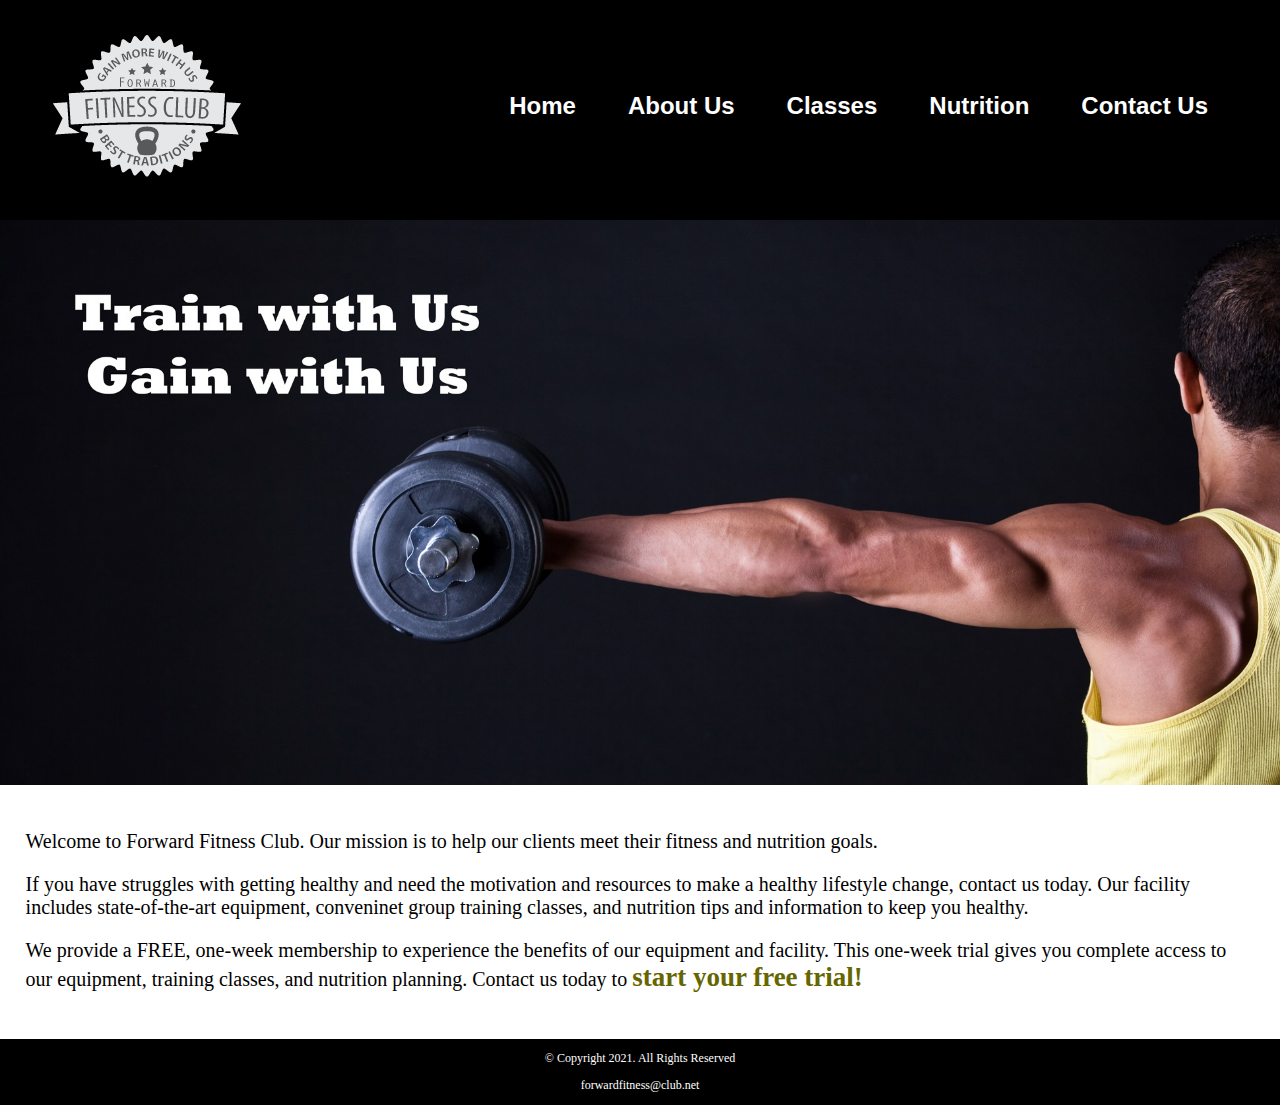
<file: index.html>
<!DOCTYPE html>
<!-- This website template was created by : Student's Diana Linville -->
<html lang="en">

<head>
    <title>Forward Fitness Club</title>
    <meta charset="utf-8">
    <link rel="stylesheet" href="css/styles.css">
</head>

<body>
    <div id="container">
        <!-- Use the header area for the website name or logo -->
        <header>
            
            <a href="index.html"><img src="images/forward-fitness-logo.png" alt="Forward Fitness Club logo"></a>
        </header>

        <!-- Use the nav area to add hyperlinks to other pages within the website -->
        <nav>
            <ul>
                <li><a href="index.html">Home</a></li>
                <li><a href="about.html">About Us</a></li>
                <li><a href="classes.html">Classes</a></li>
                <li><a href="nutrition.html">Nutrition</a></li>
                <li><a href="contact.html">Contact Us</a></li>
            </ul>
        </nav>

        <!--Hero Image-->
        <div id="hero">
            <img src="images/hero-image.jpg" alt="left arm extended holding a weight">
        </div>

        <!-- Use the main area to add the main content of the webpages -->
        <main>
            <div id="intro">
                <p>Welcome to Forward Fitness Club. Our mission is to help our clients meet their fitness and nutrition goals.</p>

                <p>If you have struggles with getting healthy and
                    need the motivation and resources to make a healthy lifestyle change,
                    contact us today. Our facility includes state-of-the-art equipment,
                    conveninet group training classes, and nutrition tips and information
                    to keep you healthy.</p>

                <p>We provide a FREE, one-week membership to experience the benefits of our
                    equipment and facility. This one-week trial gives you complete access to
                    our equipment, training classes, and nutrition planning. Contact us
                    today to <span class="action">start your free trial!</span></p>
            </div>
        </main>

        <!-- Use the footer area to add webpage footer content -->
        <footer>

            <p>&copy; Copyright 2021. All Rights Reserved</p>

            <p><a href="mailto:forwardfitness@club.net">forwardfitness@club.net</a></p>

        </footer>
    </div>
</body>

</html>
</file>
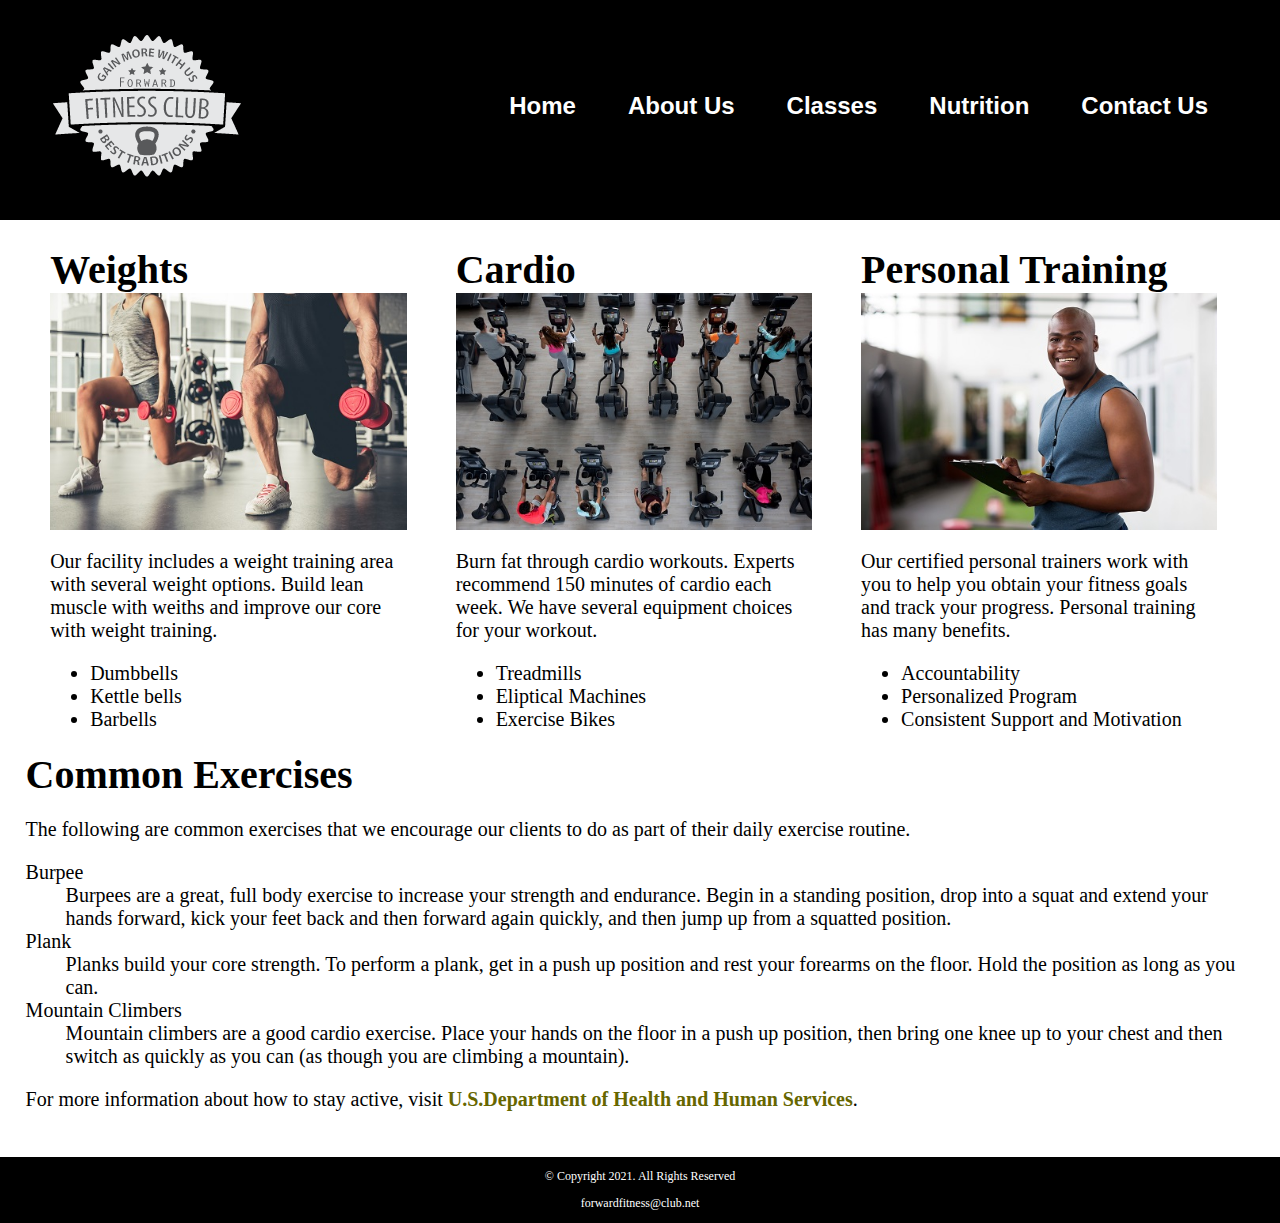
<file: about.html>
<!DOCTYPE html>
<!-- This website template was created by : Student's Diana Linville -->
<html lang="en">

<head>
    <title>Forward Fitness Club</title>
    <meta charset="utf-8">
    <link rel="stylesheet" href="css/styles.css">
</head>

<body>
    <div>
        <!-- Use the header area for the website name or logo -->
        <header>

            <a href="index.html"><img src="images/forward-fitness-logo.png" alt="Forward Fitness Club logo"></a>
        </header>

        <!-- Use the nav area to add hyperlinks to other pages within the website -->
        <nav>
            <ul>
                <li><a href="index.html">Home</a></li>
                <li><a href="about.html">About Us</a></li>
                <li><a href="classes.html">Classes</a></li>
                <li><a href="nutrition.html">Nutrition</a></li>
                <li><a href="contact.html">Contact Us</a></li>
            </ul>
        </nav>

        <!-- Use the main area to add the main content of the webpages -->
        <main>

            <div id="weights">
                <h1>Weights</h1>
                <img src="images/people-with-weights.jpg" alt="Two people working out
        with a weight in each hand">

                <p>Our facility includes a weight training area with several weight
                    options. Build lean muscle with weiths and improve our core with
                    weight training.</p>

                <ul>
                    <li>Dumbbells</li>
                    <li>Kettle bells </li>
                    <li>Barbells</li>
                </ul>
            </div>
            <div id="cardio">
                <h1>Cardio</h1>
                <img src="images/people-workingout-machines.jpg" alt="Cardio Equipment">

                <p>Burn fat through cardio workouts. Experts recommend 150 minutes
                    of cardio each week. We have several equipment choices for your workout. </p>

                <ul>
                    <li>Treadmills</li>
                    <li>Eliptical Machines </li>
                    <li>Exercise Bikes</li>
                </ul>
            </div>
            <div id="training">
                <h1>Personal Training</h1>
                <img src="images/personal-trainer.jpg" alt="Personal Trainer">

                <p>Our certified personal trainers work with you to help you obtain
                    your fitness goals and track your progress. Personal training has
                    many benefits. </p>

                <ul>
                    <li>Accountability</li>
                    <li>Personalized Program </li>
                    <li>Consistent Support and Motivation</li>
                </ul>
            </div>
            <div id="exercises">
                <h1>Common Exercises</h1>

                <p>The following are common exercises that we encourage our clients to
                    do as part of their daily exercise routine.</p>

                <dl>
                    <dt>Burpee</dt>
                    <dd>Burpees are a great, full body exercise to increase your strength
                        and endurance. Begin in a standing position, drop into a squat and
                        extend your hands forward, kick your feet back and then forward
                        again quickly, and then jump up from a squatted position. </dd>

                    <dt>Plank</dt>
                    <dd>Planks build your core strength. To perform a plank, get in a
                        push up position and rest your forearms on the floor. Hold the
                        position as long as you can. </dd>

                    <dt>Mountain Climbers</dt>
                    <dd>Mountain climbers are a good cardio exercise. Place your hands
                        on the floor in a push up position, then bring one knee up to
                        your chest and then switch as quickly as you can (as though
                        you are climbing a mountain).</dd>
                </dl>

                <p>For more information about how to stay active, visit
                    <a href="https://www.hhs.gov/fitness/be-active/index.html" target="_blank" class="external-link">U.S.Department of Health and Human Services</a>.
                </p>
            </div>

        </main>

        <!-- Use the footer area to add webpage footer content -->
        <footer>

            <p>&copy; Copyright 2021. All Rights Reserved</p>

            <p><a href="mailto:forwardfitness@club.net">forwardfitness@club.net</a></p>

        </footer>
    </div>
</body></html>
</file>
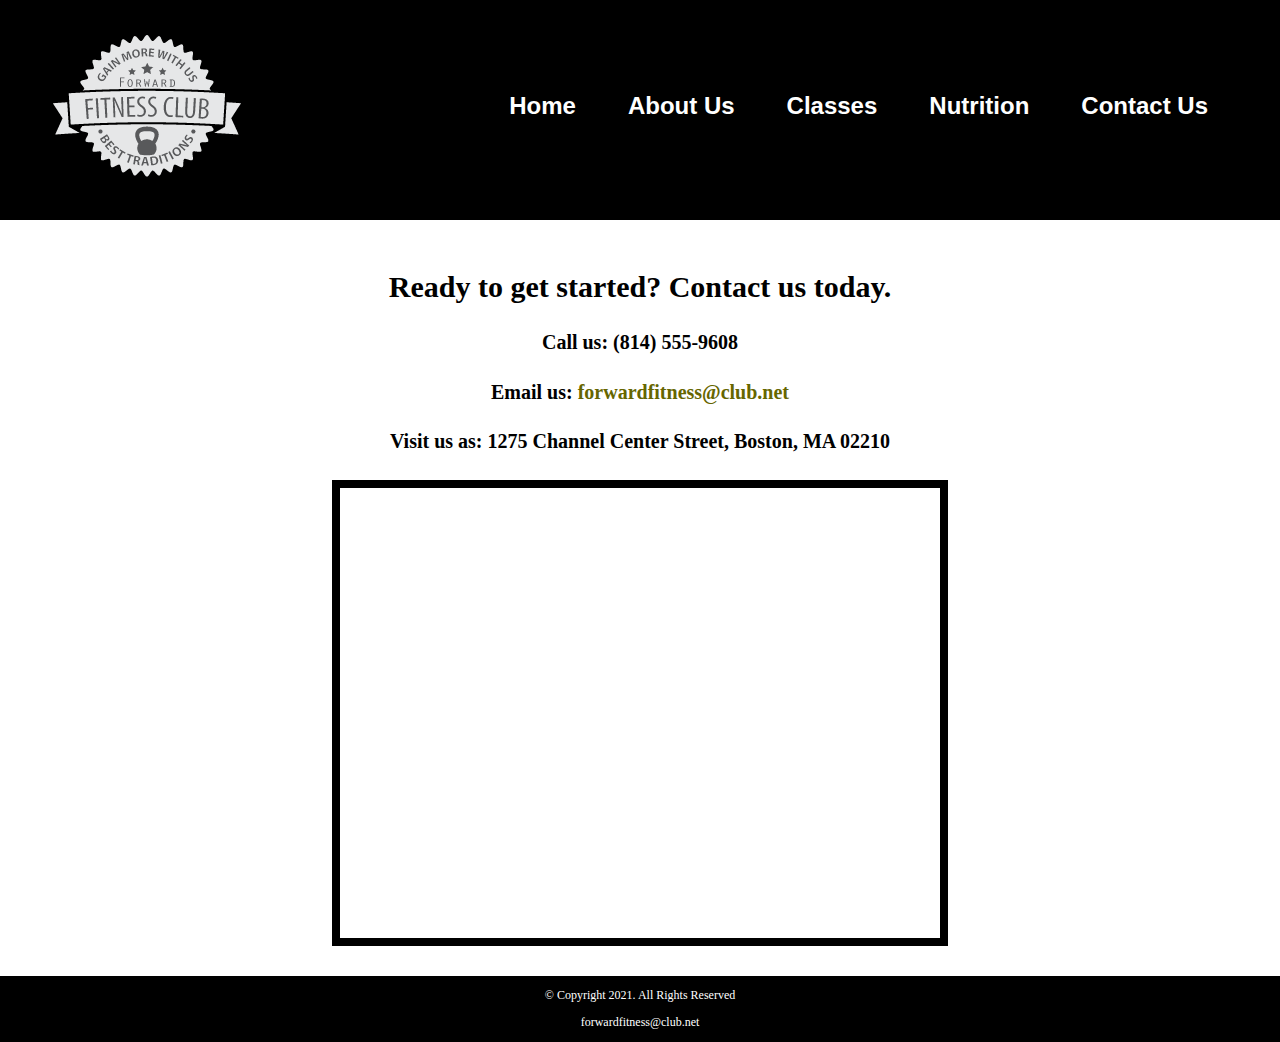
<file: contact.html>
<!DOCTYPE html>
<!-- This website template was created by : Student's Diana Linville -->
<html lang="en">

<head>
  <title>Forward Fitness Club</title>
  <meta charset="utf-8">
    <link rel="stylesheet" href="css/styles.css">
</head>

<body>
  <div>
    <!-- Use the header area for the website name or logo -->
    <header>
      
      <a href="index.html"><img src="images/forward-fitness-logo.png" alt="Forward Fitness Club logo"></a>
    </header>

    <!-- Use the nav area to add hyperlinks to other pages within the website -->
    <nav>
      <ul>
          <li><a href="index.html">Home</a></li> 
        <li><a href="about.html">About Us</a></li> 
        <li><a href="classes.html">Classes</a></li> 
        <li><a href="nutrition.html">Nutrition</a></li> 
        <li><a href="contact.html">Contact Us</a></li>
    </ul>
    </nav>

    <!-- Use the main area to add the main content of the webpages -->
    <main>

      <div id="contact">
        <h2>Ready to get started? Contact us today.</h2>
        <h4>Call us: (814) 555-9608</h4>
        <h4>Email us: <a href="mailto:forwardfitness@club.net">forwardfitness@club.net</a></h4>
        <h4>Visit us as: 1275 Channel Center Street, Boston, MA 02210</h4>

        <iframe
          src="https://www.google.com/maps/embed?pb=!1m18!1m12!1m3!1d2948.8517431365663!2d-71.0536284843076!3d42.34568414400165!2m3!1f0!2f0!3f0!3m2!1i1024!2i768!4f13.1!3m3!1m2!1s0x89e37a7dc2b67e7b%3A0x36ec93427cd9c5f1!2sChannel%20Center%20St%2C%20Boston%2C%20MA%2002210!5e0!3m2!1sen!2sus!4v1652727987776!5m2!1sen!2sus"
          width="600" height="450" allowfullscreen="" loading="lazy" referrerpolicy="no-referrer-when-downgrade" class="map"></iframe>
      </div>

    </main>

    <!-- Use the footer area to add webpage footer content -->
    <footer>

      <p>&copy; Copyright 2021. All Rights Reserved</p>

      <p><a href="mailto:forwardfitness@club.net">forwardfitness@club.net</a></p>

    </footer>
  </div>
</body>

</html>
</file>
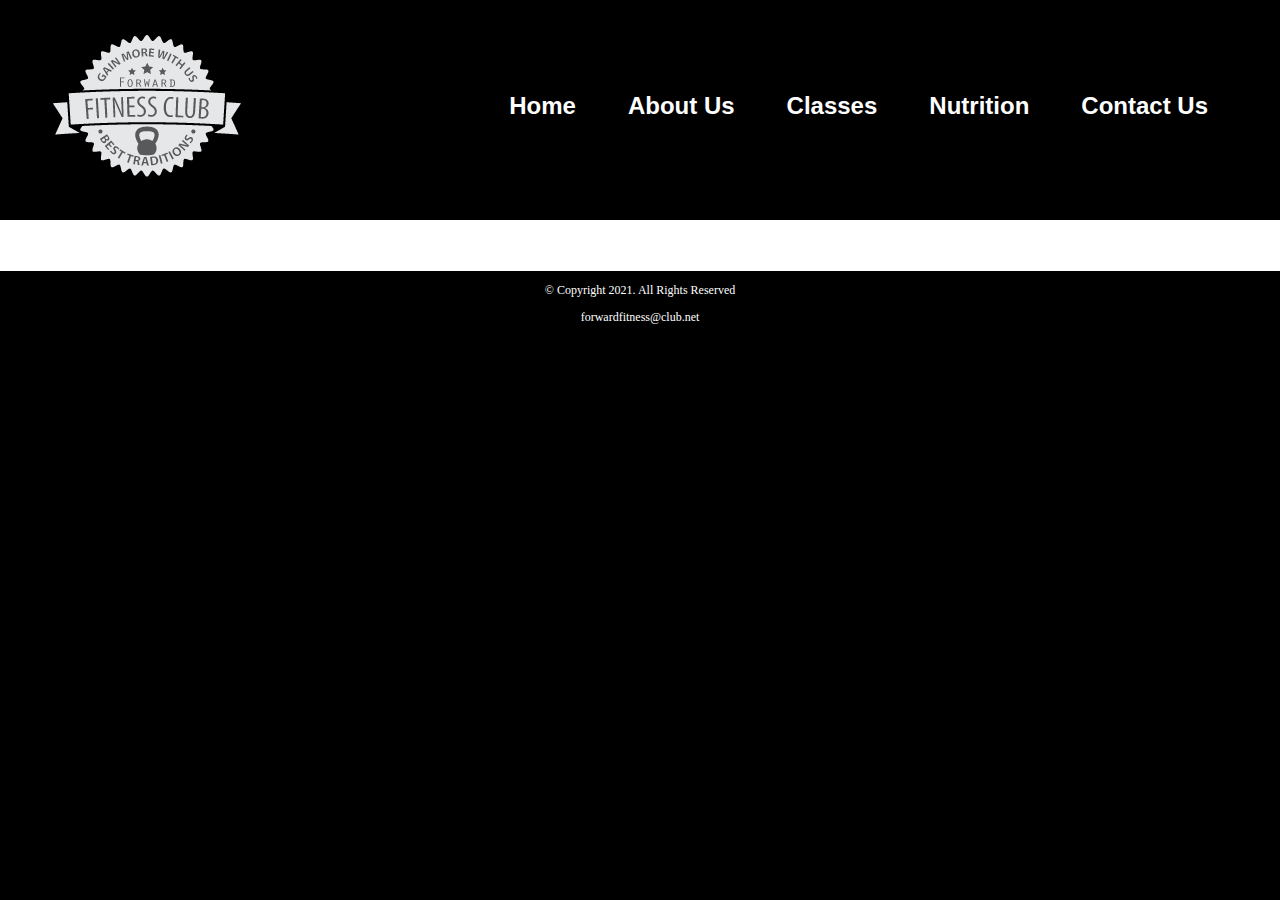
<file: template.html>
<!DOCTYPE html>
<!-- This website template was created by : Student's Diana Linville -->
<html lang="en">

<head>
  <title>Forward Fitness Club</title>
  <meta charset="utf-8">
    <link rel="stylesheet" href="css/styles.css">
</head>

<body>
  <div>
    <!-- Use the header area for the website name or logo -->
    <header>
      
      <a href="index.html"><img src="images/forward-fitness-logo.png" alt="Forward Fitness Club logo"></a>
    </header>

    <!-- Use the nav area to add hyperlinks to other pages within the website -->
    <nav>
      <ul>
          <li><a href="index.html">Home</a></li> 
        <li><a href="about.html">About Us</a></li> 
        <li><a href="classes.html">Classes</a></li> 
        <li><a href="nutrition.html">Nutrition</a></li> 
        <li><a href="contact.html">Contact Us</a></li>
    </ul>
    </nav>

    <!-- Use the main area to add the main content of the webpages -->
    <main>

      <div>
      </div>

    </main>

    <!-- Use the footer area to add webpage footer content -->
    <footer>

      <p>&copy; Copyright 2021. All Rights Reserved</p>

      <p><a href="mailto:forwardfitness@club.net">forwardfitness@club.net</a></p>

    </footer>
  </div>
</body>

</html>
</file>
<file: css/styles.css>
/*
Author: Adam McClain
Date: 2-7-23
File Name: styles.css
*/

/* CSS Reset */

body,
header,
nav,
main,
footer,
h1,
div,
img {
    margin: 0;
    padding: 0;
    border: 0;
}

/* style rules for body and images*/
body {
    background-color: #000;
}

img {
    max-width: 100%;
    display: block;
}

/* style rule for header*/
header {
    width: 25%;
    float: left;
}

/* STyle for rules for navigation area*/
nav {
    width: 70%;
    float: right;
    margin: 5em 3em 0 0;
}

nav ul {
    list-style-type: none;
    margin: 0;
    text-align: right;
}

nav li {
    display: inline-block;
    font-size: 1.5em;
    font-family: Verdana, Arial, sans-serif;
    font-weight: bold;
}

nav li a {
    display: block;
    color: #fff;
    text-align: center;
    padding: 0.5em 1em;
    text-decoration: none;
}

/* Style rules for main content*/
main {
    clear: left;
    background-color: #fff;
    padding: 2%;
    font-size: 1.25em;
}

.action {
    font-size: 1.35em;
    color: #666600;
    font-weight: bold;
}

#weights,
#cardio,
#training {
    width: 29%;
    float: left;
    margin: 0 2%;
}

#exercise {
    clear: left;
    border-top: 1px solid #000;
    border-bottom: 1px solid #000;
    background-color: #f2f2f2;
    padding: 1% 2%;
}

#exercise dt {
    font-weight: bold;
}

#exercise dd {
    padding: 0.5% 1% 2% 0;
}

.external-link {
    color: #666600;
    font-weight: bold;
    text-decoration: none;
}

#contact {
    text-align: center;
}

#contact a {
    color: #666600;
    text-decoration: none;
}

.map {
    border: 8px solid #000
}

/* Style rules for footer content*/
footer p {
    font-size: 0.75em;
    text-align: center;
    color: #fff;
    padding: 0 1em;
}

footer p a {
    color: #fff;
    text-decoration: none;
}
</file>
